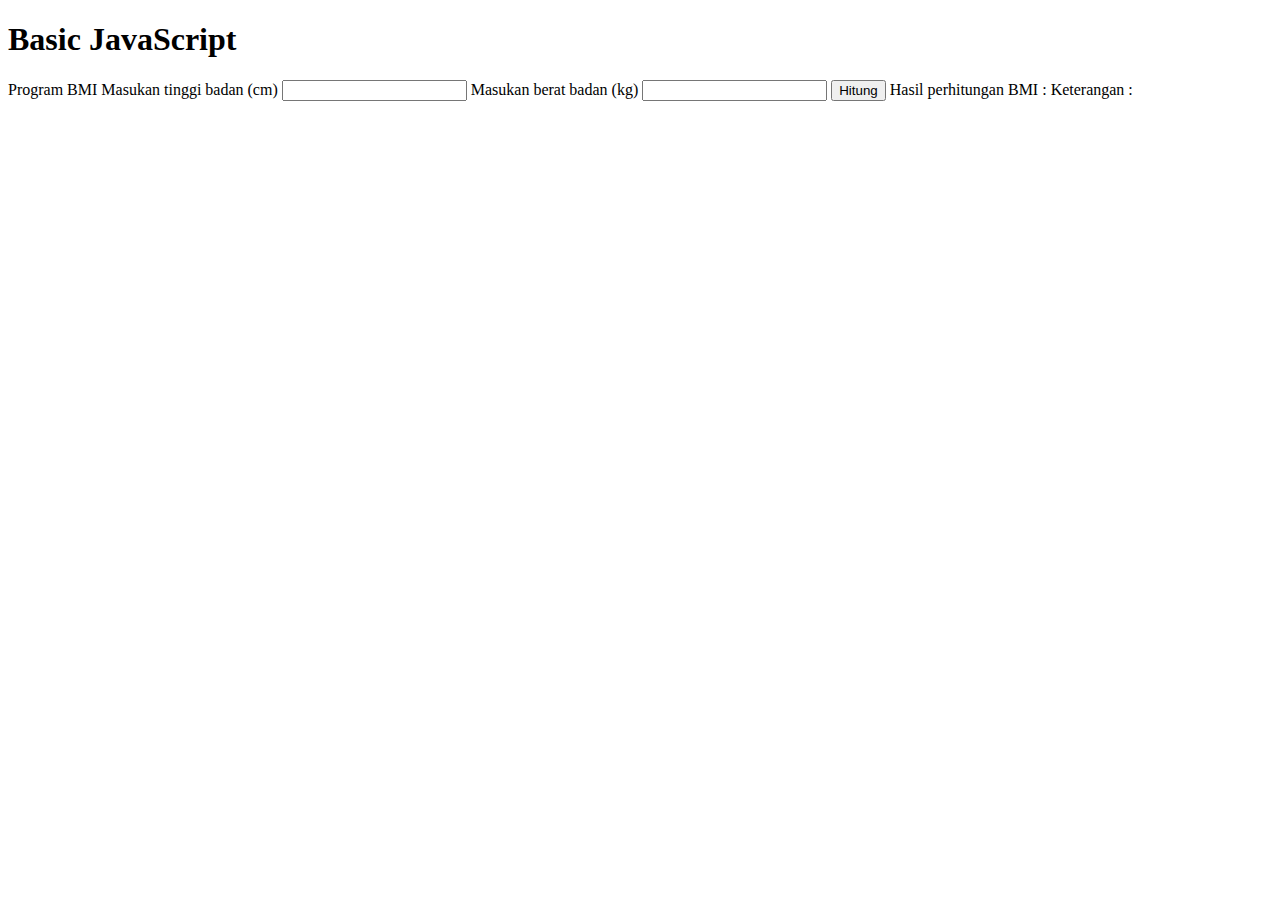
<file: index.html>
<!DOCTYPE html>
<html lang="en">
<head>
    <meta charset="UTF-8">
    <meta name="viewport" content="width=device-width, initial-scale=0.1" />
	<title>Basic JavaScript</title>
    <script src="index.js"> </script>
</head>
<body>
    <h1>Basic JavaScript</h1>
    <th>Program BMI</th>
			</tr>
		</thead>
		<tbody>
			<tr>
				<td>Masukan tinggi badan (cm)</td>
			</tr>
			<tr>
				<td><input type="text" id="in_put"></td>
			</tr>
			<tr>
				<td>Masukan berat badan (kg)</td>
			</tr>
			<tr>
				<td><input type="text" id="in_put"></td>
			</tr>
			<tr>
				<td><button onclick="hitung()">Hitung</button></td>
			</tr>
		</tbody>
		<tfoot>
			<tr>
				<td id="bmi">Hasil perhitungan BMI :</td>
			</tr>
			<tr>
				<td>Keterangan :</td>
			</tr>
			<tr>
				<td id="keterangan"></td>
			</tr>			
		</tfoot>
	</table>
</div>
			
</body>
</html>
</file>
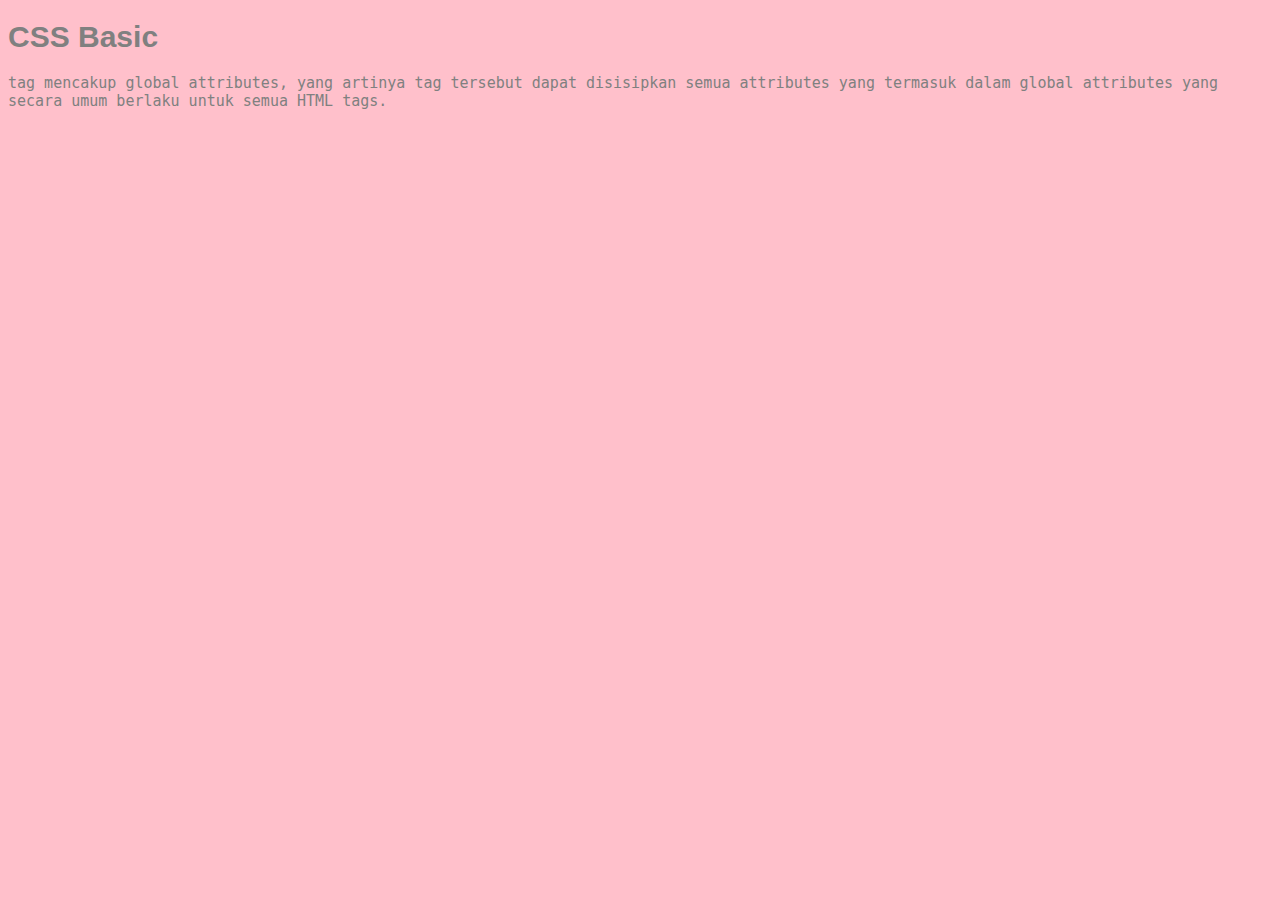
<file: css basic.html>
<!DOCTYPE html>
<html lang="en">
  <head>
    <meta charset="utf-8">
    <meta name="viewport" content="width=device-width,initial-scale=1.0"
    <meta name="description" content="Konsep dasar CSS" />
<style>
body {
      background: pink;
      color: #808080;
      font-family: Arial;
      font-size: 15px;
    }
		
    <title>CSS Basic</title>
</style>

  </head>
  <body>
    <h1 style="colour: red">CSS Basic</h1>
    <p> <code> tag mencakup global attributes,
	 yang artinya tag tersebut dapat disisipkan 
		semua attributes yang termasuk dalam global attributes
			 yang secara umum berlaku untuk semua HTML tags. </p>

  </body>
</html>
</file>
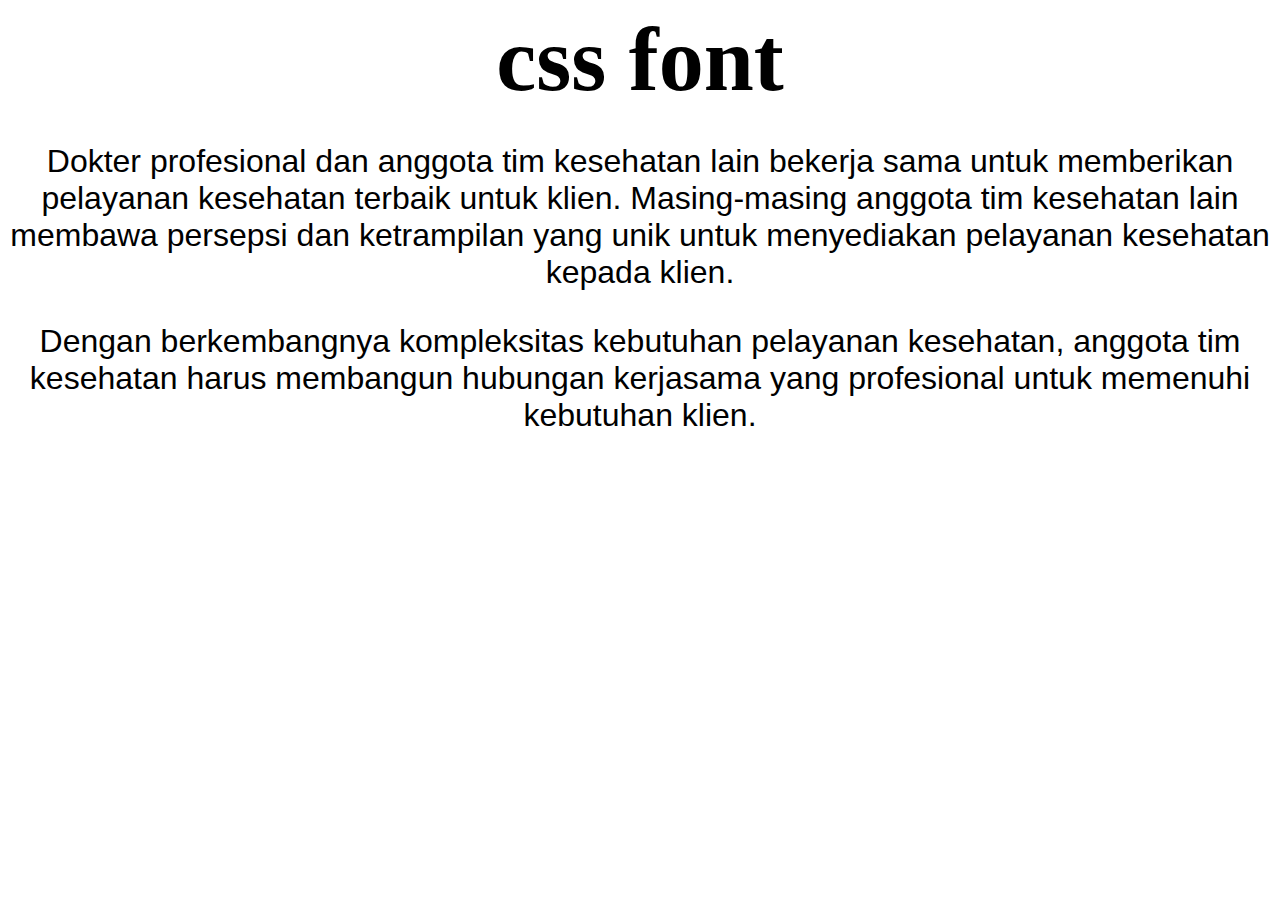
<file: css font.html>
<!DOCTYPE html>
<html lang="en">
<head>
    <meta charset="UTF-8">
    <meta name="viewport" content="width=device-width, initial-scale=0.1" />
	<title>css position</title>
    <link rel="stylesheet" href="styles.css" />
    <link href="https://fonts.googleapis.com/css2?family=Barlow+Condensed:wght@100&display=swap" rel="stylesheet">
</head>
<body>
    <h1> css font</h1>
    <p>Dokter profesional dan anggota tim kesehatan lain bekerja sama untuk memberikan pelayanan kesehatan terbaik untuk klien. Masing-masing anggota tim kesehatan lain
        membawa persepsi dan ketrampilan yang unik untuk menyediakan pelayanan kesehatan kepada klien.</p> 
    <p> Dengan berkembangnya kompleksitas kebutuhan pelayanan kesehatan, 
        anggota tim kesehatan harus membangun hubungan kerjasama yang profesional untuk memenuhi kebutuhan klien.</p>
        
</body>
</html>
</file>
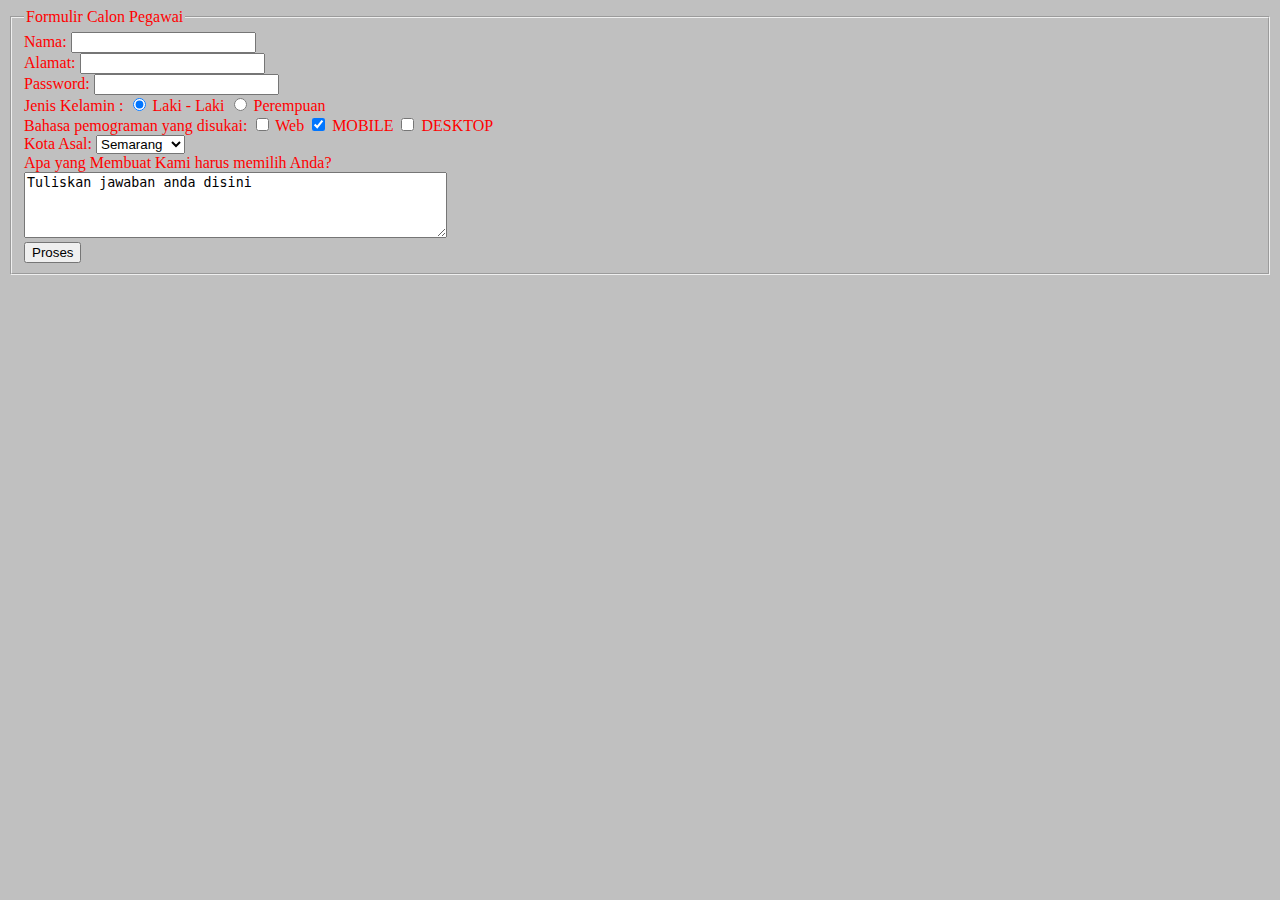
<file: formulir2.html>
<!DOCTYPE html>
<html>
<head>
   <title>Pendaftaran Pegawai</title>
</head>
<body>
<BODY BGCOLOR="#C0C0C0" TEXT="red">
<fieldset>
  <legend>Formulir Calon Pegawai</legend>
  
Nama: <input type="text" name="nama" />
<br />

Alamat: <input type="text" name="nama" />
<br />

Password: <input type="password" name="password" />
<br />

Jenis Kelamin :
<input type="radio" name="jenis_kelamin" value="laki-laki" checked />
Laki - Laki
<input type="radio" name="jenis_kelamin" value="perempuan" />
Perempuan
<br />

Bahasa pemograman yang disukai: <input type="checkbox" name="web" /> Web
      <input type="checkbox" name="mobile" checked /> MOBILE
      <input type="checkbox" name="desktop" /> DESKTOP
<br />

Kota Asal:
 <select name="asal_kota" >
     <option value="Kota Jakarta"> Jakarta</option>
     <option>Bandung</option>
      <option>Palu</option>
      <option>Manado</option>
      <option>Makasar</option>
      <option>Kendari</option>
      <option>Kalimantan</option>
    <option value="Kota Semarang" selected>Semarang</option>
 </select>
<br />

Apa yang Membuat Kami harus memilih Anda?
<br/>

<textarea name="komentar" rows="4" cols="50">
Tuliskan jawaban anda disini
</textarea>
<br />
<input type="submit" value="Proses" >
</form>

</fieldset>
</body>
</html>
</file>
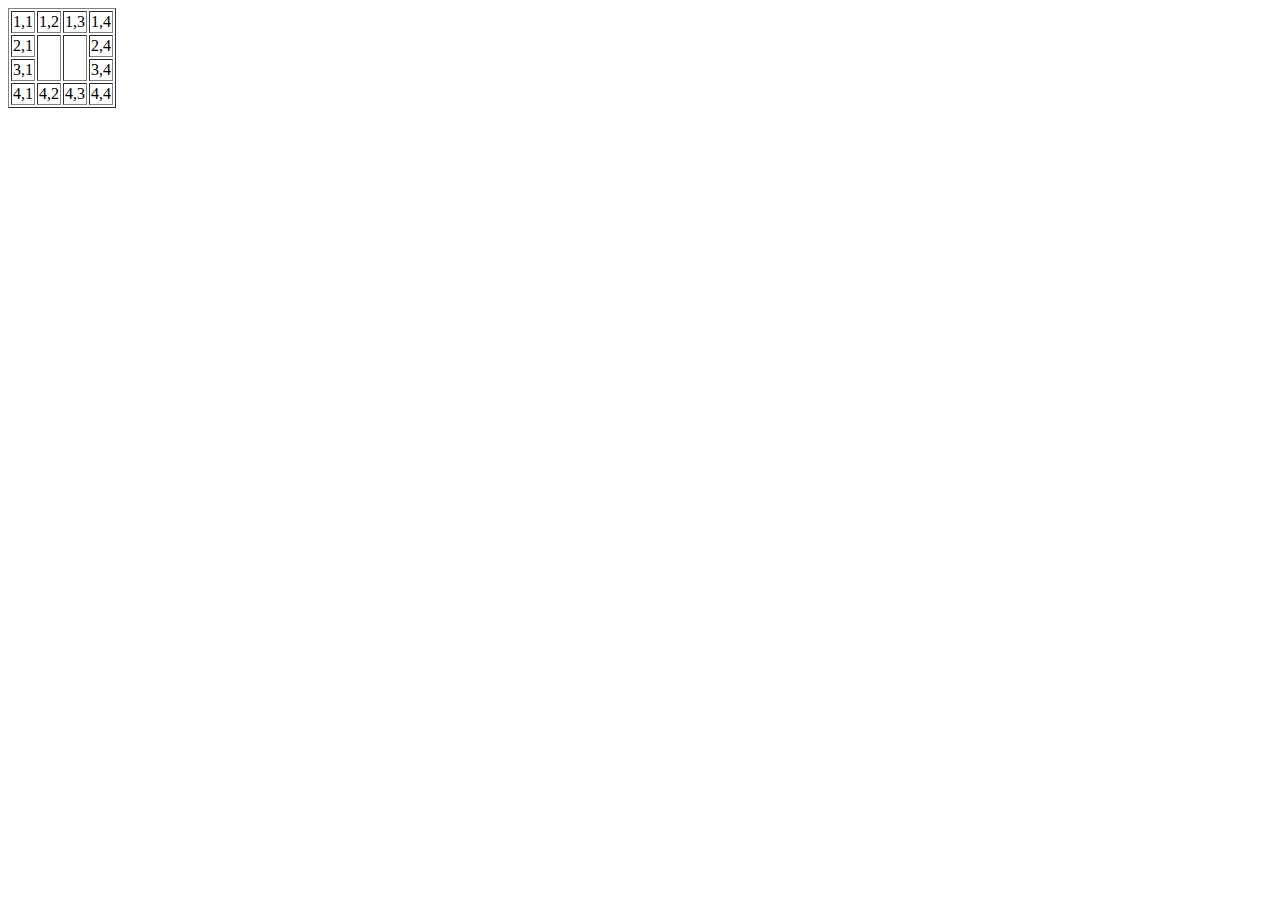
<file: tabel.html>
<!DOCTYPE html>
<html>
<head>
</head>
<body>
<table border="1" cellspacing"0">
  <tr>
    <td>1,1</td>
    <td>1,2</tt>
    <td>1,3</td>
	<td>1,4</td>
  </tr>
  <tr>
    <td>2,1</td>
    <td rowspan="2"> </td>
	<td rowspan="2"> </td>
	<td>2,4</td>
  </tr>
  <tr>
    <td>3,1</td>
	<td>3,4</td>
  </tr>
    <tr>
    <td>4,1</td>
    <td>4,2</td>
    <td>4,3</td>
	<td>4,4</td>
  </tr>
</table>
</body>
</html>
</file>
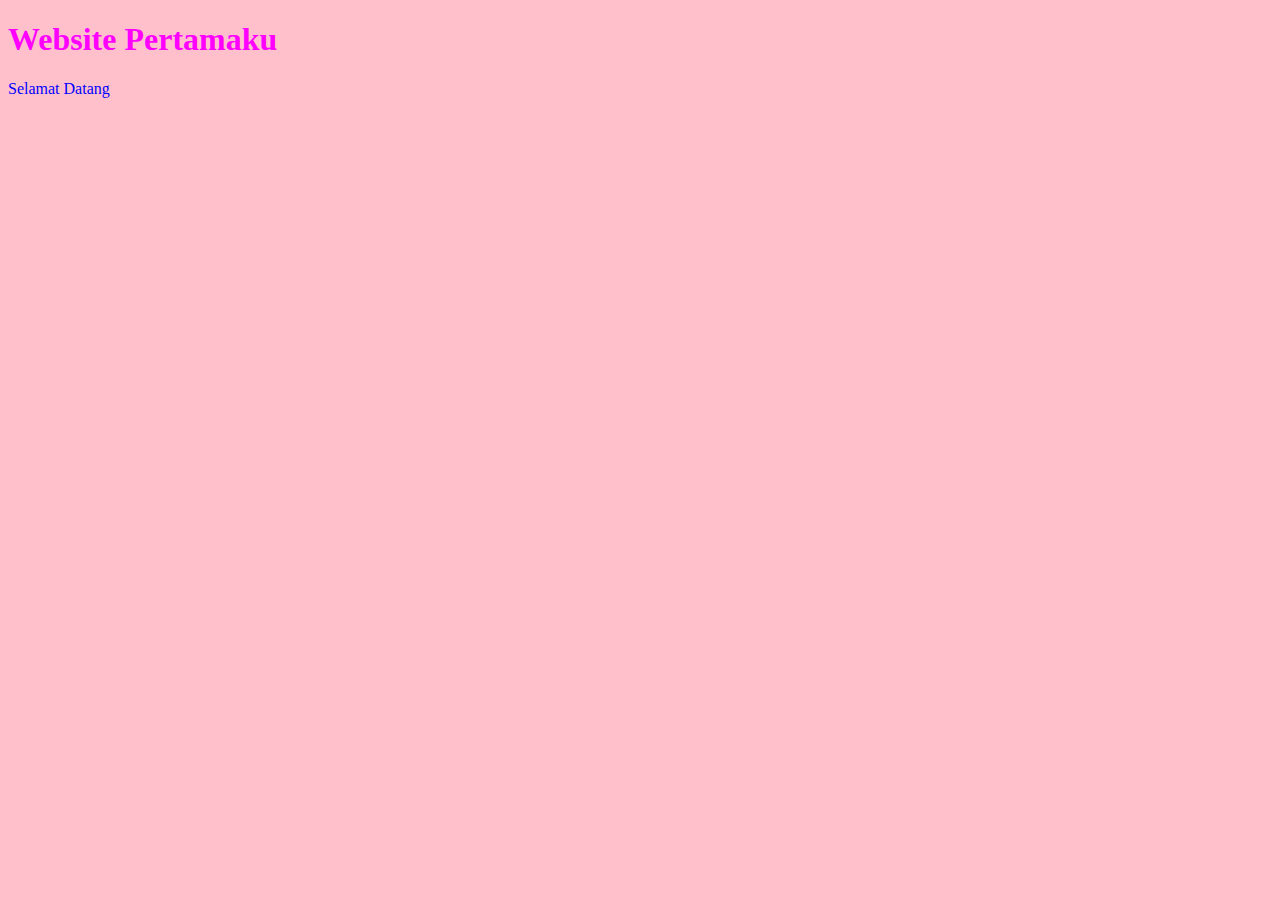
<file: warna css.html>
<!DOCTYPE html>
<html>
<head>
	<title>Ini Website pertamaku</title>
	<style type="text/css">
body
 {	
  background-color:pink;
   }
    h1 {
      color: #ff00ff;
       }
        p {
         color: blue;
       	  }


	</style>
	</head>
		<body>
			<h1>Website Pertamaku</h1>
   				 <p>Selamat Datang</p>



</body>
</html>
</file>
<file: styles.css>
body {
    font-family: 'Lobster', cursive;
    font-size: 2em;
    text-align: center;
}
h1{
    font-family: 'Give You Glory', cursive;
    font-size: 5.625rem;
    width: 50%;
    margin: 0 auto;
}
p{
font-family: 'Nunito', sans-serif;
}
</file>
